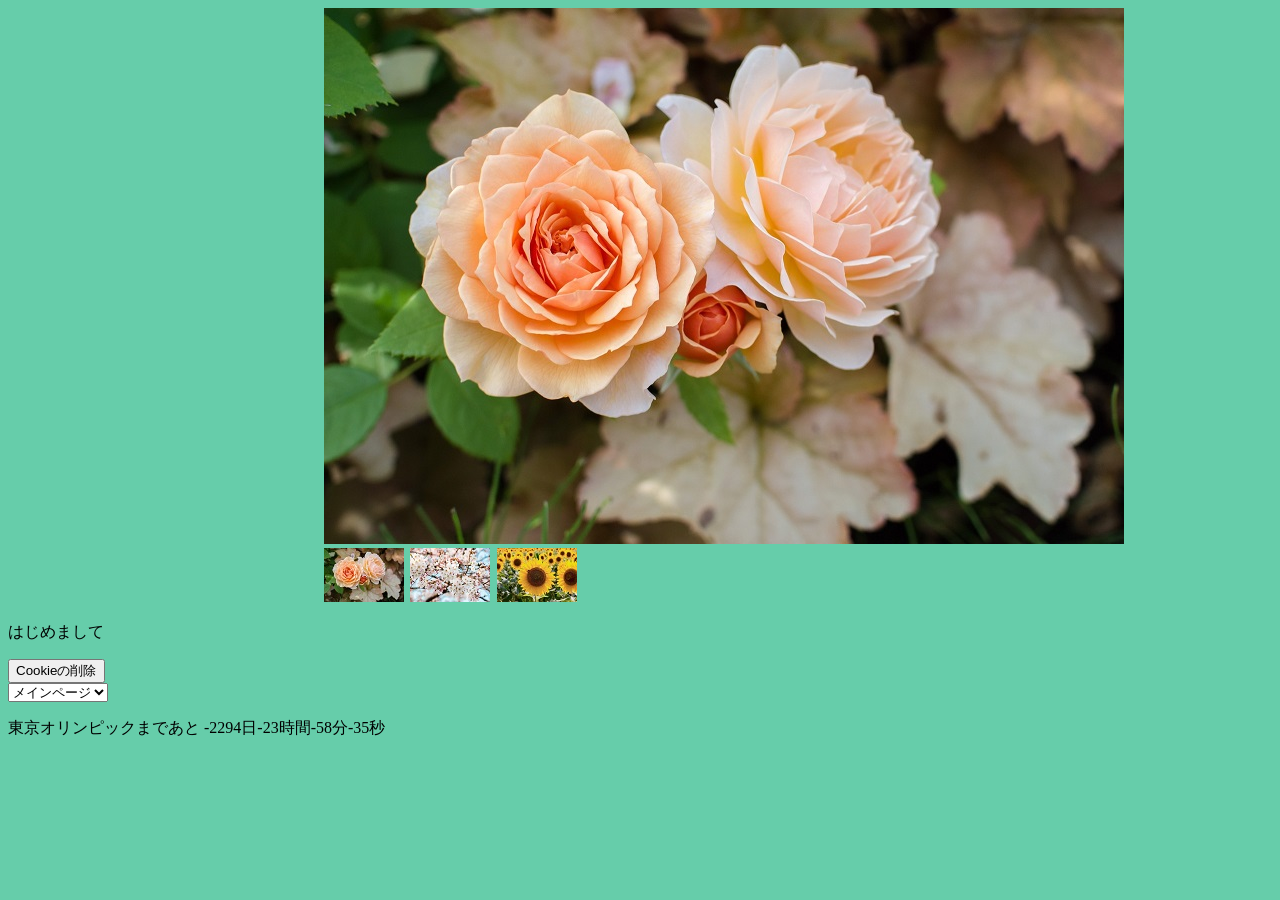
<file: index.html>
<!DOCTYPE html>
<html lang="ja">
  <head>
    <meta charset="UTF-8">
    <link rel="stylesheet" type="text/css" href="css/default.css">
    <title>練習13</title>
  </head>
  <body>
    <section class="image">
    <div class="center">
      <div>
        <img src="img/flower1.jpg" id="bigimg">
      </div>
      <ul>
        <li><img src="img/thumb-flower1.jpg" class="thumb" data-image="flower1"></li>
        <li><img src="img/thumb-flower2.jpg" class="thumb" data-image="flower2"></li>
        <li><img src="img/thumb-flower3.jpg" class="thumb" data-image="flower3"></li>
      </ul>
    </div>
    </section>
    <section>
      <p id="cookie"></p>
      <form action="#" id="remove_cookie">
        <input type="submit" value="Cookieの削除">
      </form>
    </section>
    <nav>
      <form id="form">
        <select name="select">
          <option value="index.html">メインページ</option>
          <option value="other.html">別のページ</option>
        </select>
      </form>
    </nav>
    <section>
      <p id="countdown"></p>
    </section>
    <script type="text/javascript" src="js/default.js"></script>
  </body>
</html>
</file>
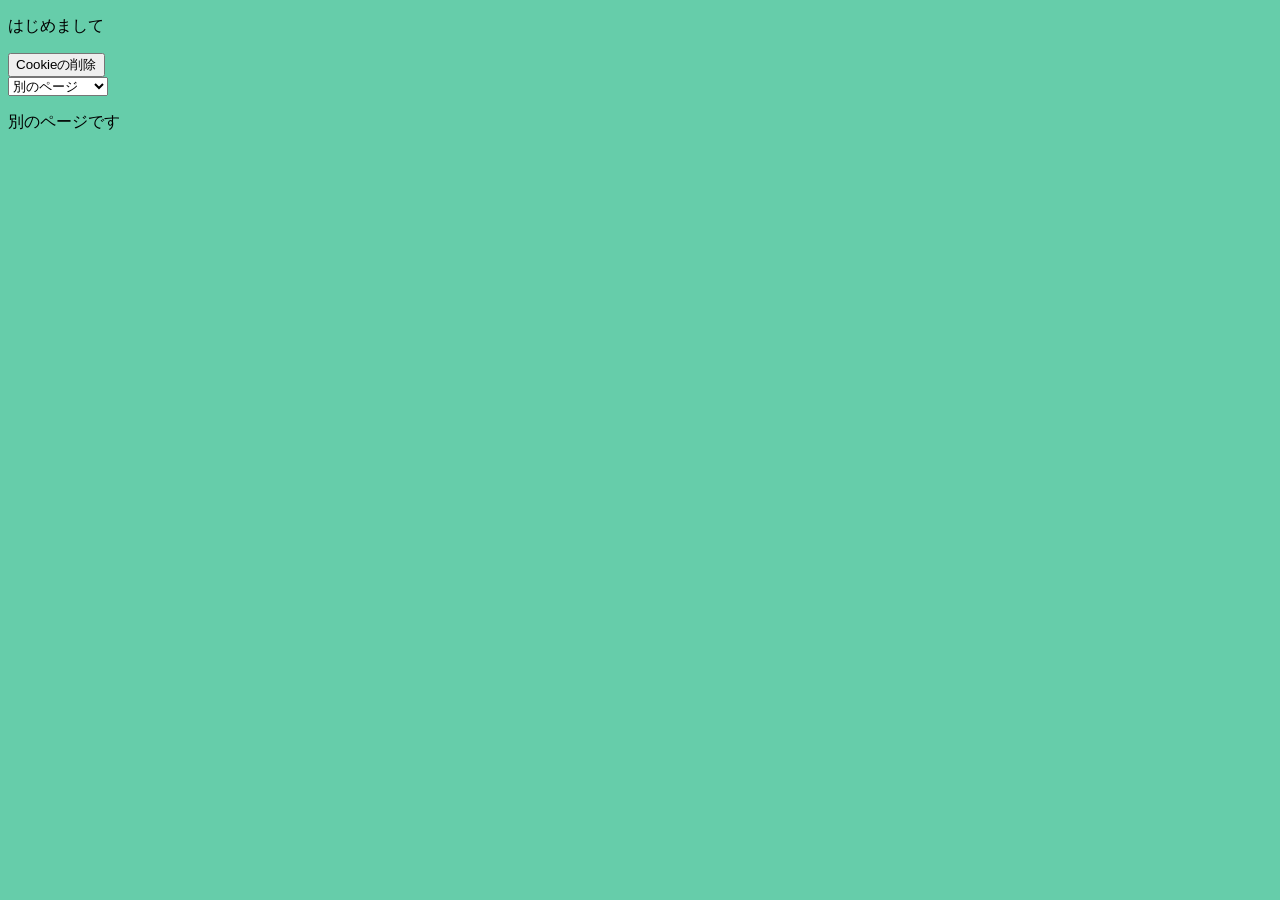
<file: other.html>
<!DOCTYPE html>
<html lang="ja">
  <head>
    <meta charset="UTF-8">
    <link rel="stylesheet" type="text/css" href="css/default.css">
    <title>別のページ</title>
  </head>
  <body>
    <section>
      <p id="cookie"></p>
      <form action="#" id="remove_cookie">
        <input type="submit" value="Cookieの削除">
      </form>
    </section>
    <nav>
      <form id="form">
        <select name="select">
          <option value="index.html">メインページ</option>
          <option value="other.html">別のページ</option>
        </select>
      </form>
    </nav>
    <section>
      <p>別のページです</p>
    </section>
    <script type="text/javascript" src="js/default.js"></script>
  </body>
</html>
</file>
<file: css/default.css>
@charset "utf-8";

body{
  background-color: mediumaquamarine;
}

.center{
  margin: 0 auto 0 auto;
  width: 50%;
}

ul{
  list-style: none;/* ・を消す */
  margin: 0;
  padding: 0;
}

li{
  float: left;
  margin-right: 1%;
}

.image:after{
  /* clear-fix */
  content: ""; 
  display: block; 
  clear: both;
}
</file>
